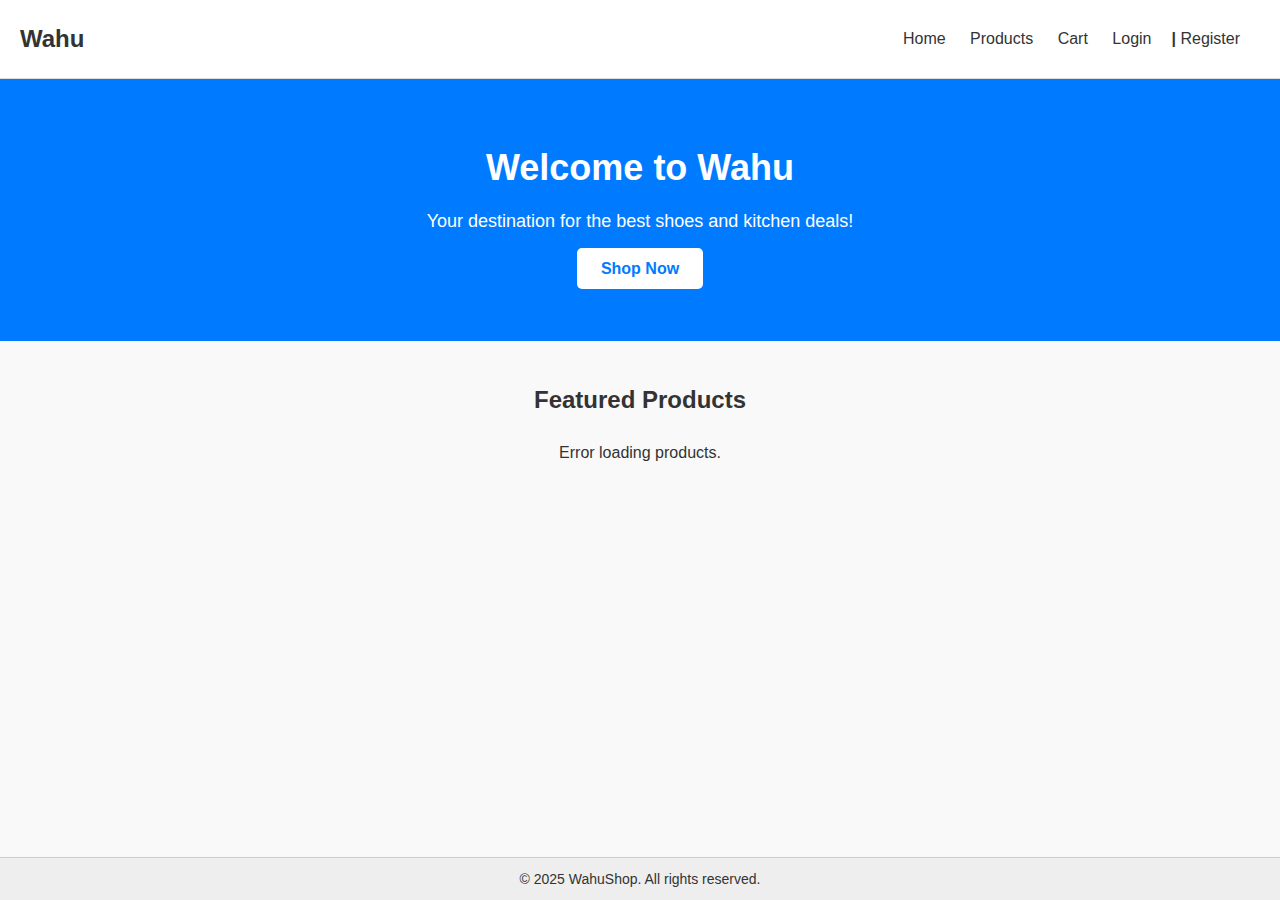
<file: index.html>
<!DOCTYPE html>
<html lang="en">
<head>
  <meta charset="UTF-8" />
  <meta name="viewport" content="width=device-width, initial-scale=1.0"/>
  <title>MiniShop - Home</title>
  <link rel="stylesheet" href="style.css" />
</head>

<body>

  <header>
    <div class="logo">Wahu</div>
    <nav>
     
      <a href="index.html">Home</a>
      <a href="products.html">Products</a>
      <a href="cart.html">Cart</a>
      <span id="userLinks">Login | Register</span>
    </nav>
  </header>

  <section class="hero">
    <h1>Welcome to Wahu</h1>
    <p>Your destination for the best shoes and kitchen deals!</p>
    <a href="products.html" class="btn">Shop Now</a>
  </section>

  <section class="featured-products">
    <h2>Featured Products</h2>
    <div class="product-grid" id="product-list">
      <!-- Products will be loaded here via JavaScript -->
    </div>
  </section>

  <footer>
    <p>© 2025 WahuShop. All rights reserved.</p>
  </footer>

  <script src="script.js"></script>
  <script>
    const userLinks = document.getElementById("userLinks");
const token = localStorage.getItem("token");

if (token) {
  userLinks.innerHTML = `
    <a href="profile.html">Profile</a>|
    <a href="#" onclick="logout()">Logout</a>
  `;
} else {
  userLinks.innerHTML = `
    <a href="login.html">Login</a>|
    <a href="register.html">Register</a>
  `;
}

window.logout = function () {
  localStorage.removeItem("token");
  localStorage.removeItem("user");
  alert("Logged out");
  window.location.href = "index.html";
};

  </script>
</body>
</html>
</file>
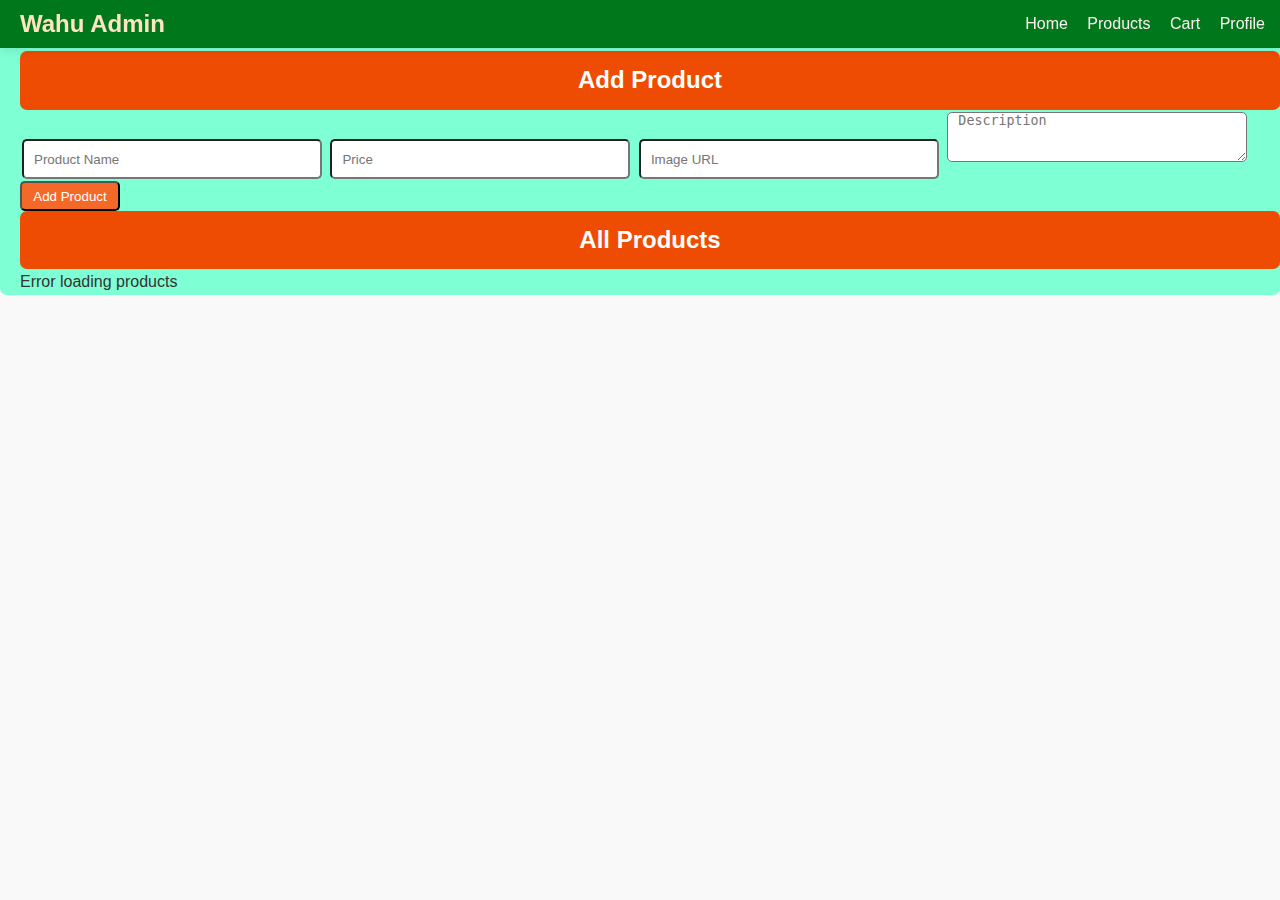
<file: admin.html>
<!DOCTYPE html>
<html lang="en">
<head>
  <meta charset="UTF-8" />
  <meta name="viewport" content="width=device-width, initial-scale=1.0"/>
  <title>Admin Dashboard - MiniShop</title>
  <link rel="stylesheet" href="admin.css" />
</head>
<body>

<header>
  <div class="logo">Wahu Admin</div>
  <nav>
    <a href="index.html">Home</a>
    <a href="products.html">Products</a>
    <a href="cart.html">Cart</a>
    <a href="profile.html">Profile</a>
  </nav>
</header>
<div class-="content">
<main class="admin-panel">
  <h1>Admin Dashboard</h1>

  <h2>Add Product</h2>
  <form id="productForm">
    <input type="text" id="name" placeholder="Product Name" required />
    <input type="number" id="price" placeholder="Price" required />
    <input type="text" id="image" placeholder="Image URL" required />
    <textarea id="description" placeholder="Description"></textarea>
    <button type="submit">Add Product</button>
  </form>


 


  <h2>All Products</h2>
  <div id="adminProductList">Loading...</div>
</main>
</div>
<script>
document.addEventListener("DOMContentLoaded", () => {
  const productForm = document.getElementById("productForm");
 
  const productList = document.getElementById("adminProductList");

  // Submit new product
  productForm.addEventListener("submit", function (e) {
    e.preventDefault();
    const name = document.getElementById("name").value;
    const price = document.getElementById("price").value;
    const image = document.getElementById("image").value;
    const description = document.getElementById("description").value;

    fetch("https://kartbn.onrender.com/api/products", {
      method: "POST",
      headers: { "Content-Type": "application/json" },
      body: JSON.stringify({ name, price, image, description })
    })
      .then(res => res.json())
      .then(data => {
        alert("Product added!");
        productForm.reset();
        loadProducts();
      });
  });


    // Load all products
    function loadProducts() {
      fetch("http://localhost:5000/api/products")
        .then(res => res.json())
        .then(products => {
          if (!products.length) {
            productList.innerHTML = "<p>No products found.</p>";
            return;
          }

          productList.innerHTML = "";
          products.forEach(p => {
            const div = document.createElement("div");
            div.innerHTML = `
              <form id="form-${p._id}">
                <input type="text" name="name" value="${p.name}" />
                <input type="number" name="price" value="${p.price}" />
                <input type="text" name="image" value="${p.image}" />
                <textarea name="description">${p.description}</textarea>
                <button type="submit">Update</button>
                <button type="button" onclick="deleteProduct('${p._id}')">Delete</button>
              </form>
              <hr />
            `;

            div.querySelector("form").addEventListener("submit", function (e) {
              e.preventDefault();
              const formData = new FormData(this);
              const updated = {
                name: formData.get("name"),
                price: formData.get("price"),
                image: formData.get("image"),
                description: formData.get("description")
              };

              fetch(`http://localhost:5000/api/products/${p._id}`, {
                method: "PUT",
                headers: { "Content-Type": "application/json" },
                body: JSON.stringify(updated)
              })
                .then(res => res.json())
                .then(data => {
                  alert("Product updated!");
                  loadProducts(); // refresh
                });
            });

            productList.appendChild(div);
          });
        })
        .catch(err => {
          productList.innerHTML = "<p>Error loading products</p>";
          console.error(err);
        });
    }

    // Delete product
    window.deleteProduct = function (id) {
      if (!confirm("Are you sure?")) return;
      fetch(`http://localhost:5000/api/products/${id}`, {
        method: "DELETE"
      })
        .then(res => res.json())
        .then(data => {
          alert("Product deleted!");
          loadProducts();
        });
    };

    // Initial load
    loadProducts();
  });
</script>

</body>
</html>
</file>
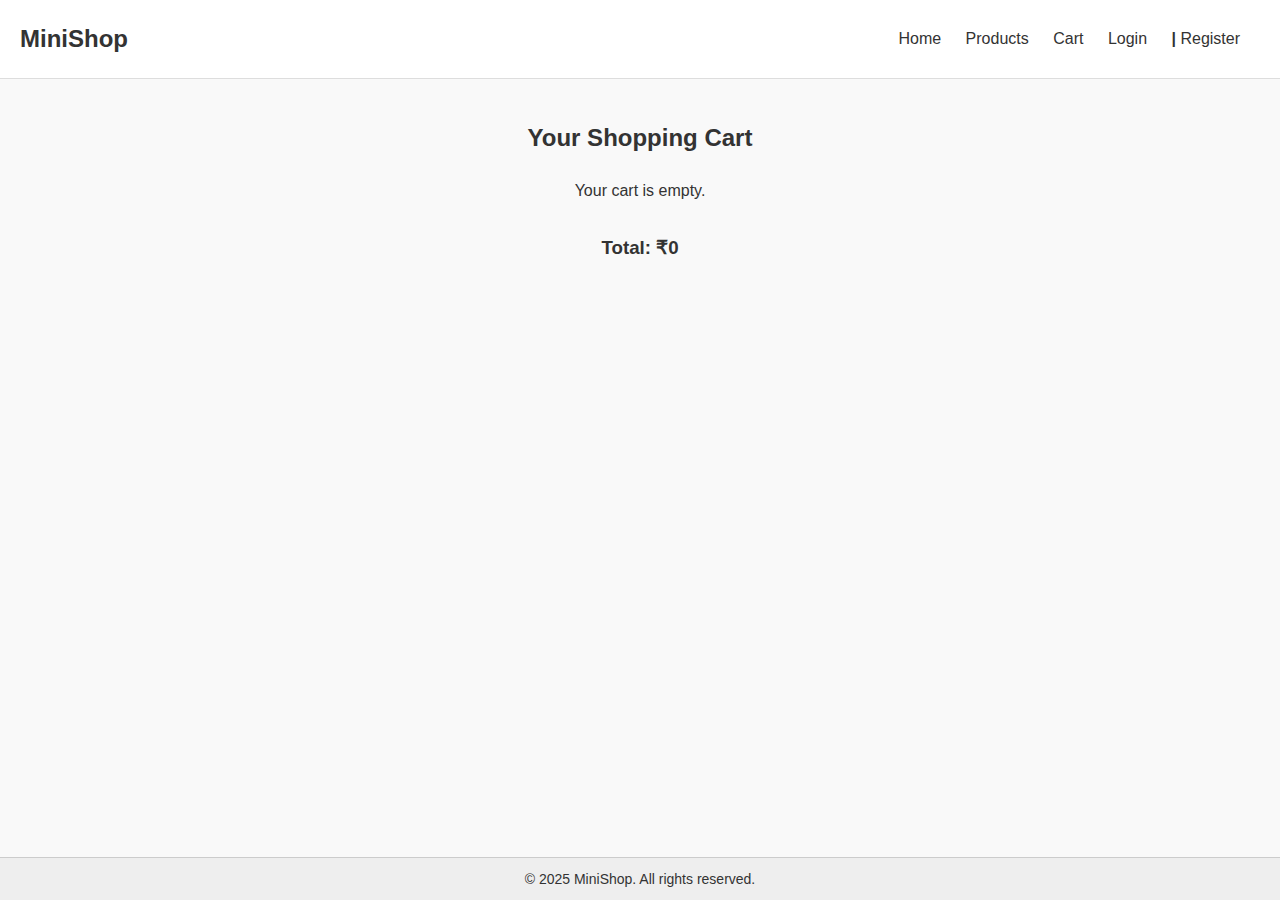
<file: cart.html>
<!DOCTYPE html>
<html lang="en">
<head>
  <meta charset="UTF-8" />
  <meta name="viewport" content="width=device-width, initial-scale=1.0"/>
  <title>Your Cart - MiniShop</title>
  <link rel="stylesheet" href="style.css" />
</head>
<body>

  <header>
    <div class="logo">MiniShop</div>
    <nav>
      <a href="index.html">Home</a>
      <a href="products.html">Products</a>
      <a href="cart.html">Cart</a>
      <span id="userLinks">Login | Register</span>
    </nav>
  </header>

  <main class="featured-products">
    <h2>Your Shopping Cart</h2>
    <div id="cart-items" class="product-grid">
      <!-- Cart items will load here -->
    </div>

    <div id="cart-summary" style="text-align:center; margin-top: 30px;">
      <h3 id="total-price">Total: ₹0</h3>
      <button id="checkoutBtn" style="padding: 10px 20px; font-weight: bold;">Proceed to Checkout</button>
    </div>
  </main>

  <footer>
    <p>© 2025 MiniShop. All rights reserved.</p>
  </footer>

  <script>
    document.addEventListener("DOMContentLoaded", function () {
      const cartContainer = document.getElementById("cart-items");
      const totalPriceEl = document.getElementById("total-price");
      const checkoutBtn = document.getElementById("checkoutBtn");

      let cart = JSON.parse(localStorage.getItem("cart")) || [];

      function renderCart() {
        cartContainer.innerHTML = "";
        let total = 0;

        if (cart.length === 0) {
          cartContainer.innerHTML = "<p>Your cart is empty.</p>";
          checkoutBtn.style.display = "none";
          totalPriceEl.textContent = "Total: ₹0";
          return;
        }

        cart.forEach((item, index) => {
          total += item.price * item.qty;

          const card = document.createElement("div");
          card.className = "product-card";
          card.innerHTML = `
            <h3>${item.name}</h3>
            <p>Price: ₹${item.price}</p>
            <p>Qty: 
              <button onclick="updateQty(${index}, -1)">-</button>
              ${item.qty}
              <button onclick="updateQty(${index}, 1)">+</button>
            </p>
            <p>Subtotal: ₹${item.price * item.qty}</p>
            <button onclick="removeItem(${index})">Remove</button>
          `;
          cartContainer.appendChild(card);
        });

        totalPriceEl.textContent = `Total: ₹${total}`;
        checkoutBtn.style.display = "inline-block";
      }

      window.updateQty = function (index, change) {
        cart[index].qty += change;
        if (cart[index].qty <= 0) {
          cart.splice(index, 1);
        }
        localStorage.setItem("cart", JSON.stringify(cart));
        renderCart();
      };

      window.removeItem = function (index) {
        cart.splice(index, 1);
        localStorage.setItem("cart", JSON.stringify(cart));
        renderCart();
      };

      checkoutBtn.addEventListener("click", function () {
        if (!localStorage.getItem("token")) {
          alert("Please log in to place your order.");
          window.location.href = "login.html";
        } else {
          window.location.href = "checkout.html";
        }
      });

      renderCart();
    });
  </script>
   <script>
    const userLinks = document.getElementById("userLinks");
const token = localStorage.getItem("token");

if (token) {
  userLinks.innerHTML = `
    <a href="profile.html">Profile</a> |
    <a href="#" onclick="logout()">Logout</a>
  `;
} else {
  userLinks.innerHTML = `
    <a href="login.html">Login</a> |
    <a href="register.html">Register</a>
  `;
}

window.logout = function () {
  localStorage.removeItem("token");
  localStorage.removeItem("user");
  alert("Logged out");
  window.location.href = "index.html";
};
</script>
</body>
</html>
</file>
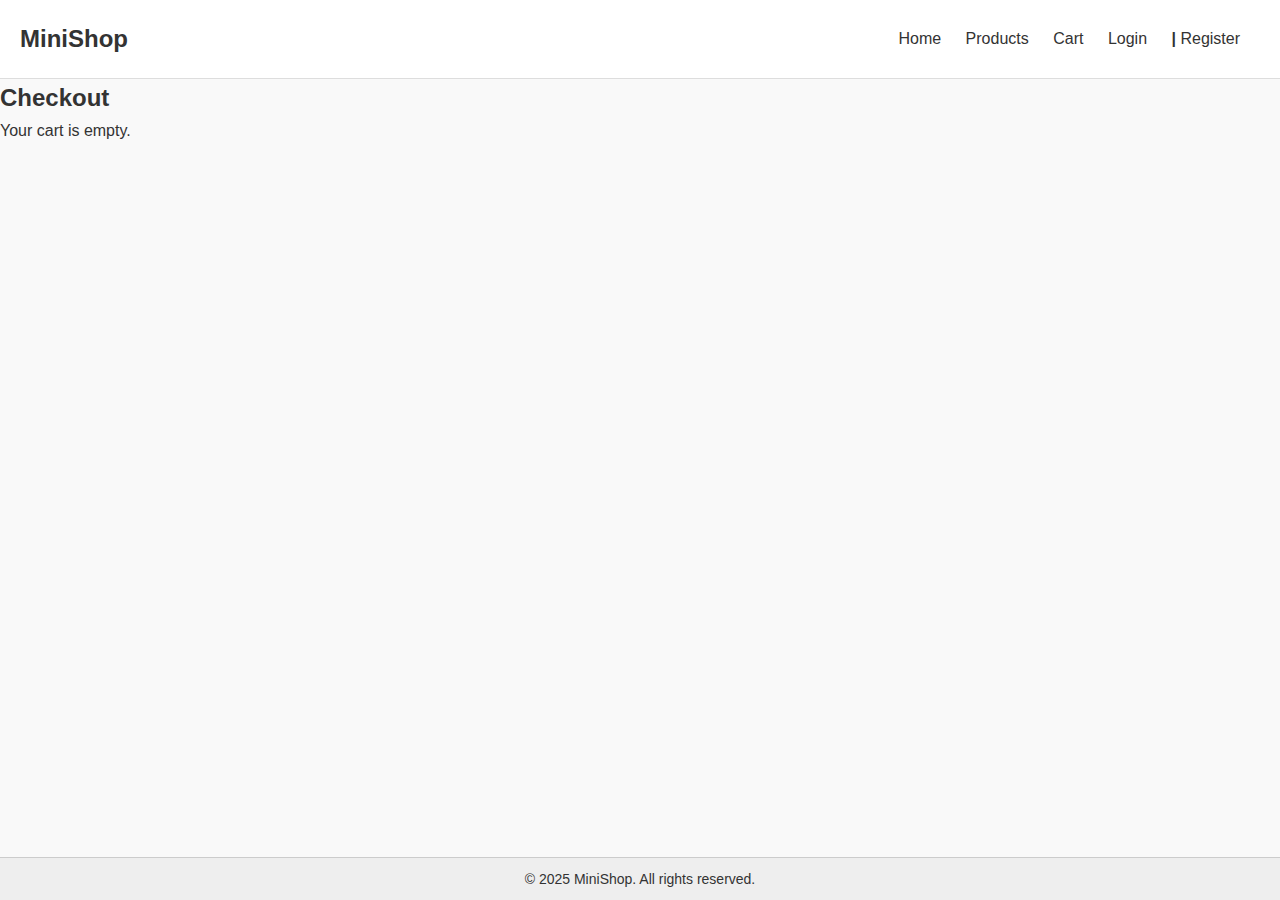
<file: checkout.html>
<!DOCTYPE html>
<html lang="en">
<head>
  <meta charset="UTF-8" />
  <meta name="viewport" content="width=device-width, initial-scale=1.0"/>
  <title>Checkout - MiniShop</title>
  <link rel="stylesheet" href="style.css" />
</head>
<body>

  <header>
    <div class="logo">MiniShop</div>
    <nav>
      <a href="index.html">Home</a>
      <a href="products.html">Products</a>
      <a href="cart.html">Cart</a>
      <span id="userLinks">Login | Register</span>
    </nav>
  </header>

  <main class="form-page">
    <h2>Checkout</h2>
    
    <div id="checkout-items" style="margin-bottom: 20px;"></div>

    <form id="checkoutForm">
      <textarea id="address" placeholder="Enter delivery address" required rows="4" cols="50" style="width: 100%; padding: 10px;"></textarea><br><br>
      <button type="submit" style="padding: 10px 20px;">Place Order</button>
    </form>
  </main>

  <footer>
    <p>© 2025 MiniShop. All rights reserved.</p>
  </footer>

 <script>
  document.addEventListener("DOMContentLoaded", function () {
    const cart = JSON.parse(localStorage.getItem("cart")) || [];
    const checkoutItems = document.getElementById("checkout-items");

    if (cart.length === 0) {
      checkoutItems.innerHTML = "<p>Your cart is empty.</p>";
      document.getElementById("checkoutForm").style.display = "none";
      return;
    }

    let summary = "<ul>";
    let total = 0;
    cart.forEach(item => {
      summary += `<li>${item.name} x ${item.qty} = ₹${item.qty * item.price}</li>`;
      total += item.qty * item.price;
    });
    summary += `</ul><p><strong>Total: ₹${total}</strong></p>`;
    checkoutItems.innerHTML = summary;

    // ✅ NEW WORKING ORDER SUBMISSION CODE
    document.getElementById("checkoutForm").addEventListener("submit", function (e) {
      e.preventDefault();

      const token = localStorage.getItem("token");
      const address = document.getElementById("address").value;

      if (!token) {
        alert("Please login to place your order.");
        window.location.href = "login.html";
        return;
      }

      fetch("http://localhost:5000/api/orders", {
        method: "POST",
        headers: {
          "Content-Type": "application/json",
          Authorization: `Bearer ${token}`
        },
        body: JSON.stringify({ items: cart, address, total })
      })
        .then(res => res.json())
        .then(data => {
          if (data.message === "Order placed successfully") {
            alert("Order placed!");
            localStorage.removeItem("cart");
            window.location.href = "profile.html";
          } else {
            alert(data.message || "Failed to place order");
          }
        })
        .catch(() => {
          alert("Server error");
        });
    });
  });
</script>
<script>
    const userLinks = document.getElementById("userLinks");
const token = localStorage.getItem("token");

if (token) {
  userLinks.innerHTML = `
    <a href="profile.html">Profile</a> |
    <a href="#" onclick="logout()">Logout</a>
  `;
} else {
  userLinks.innerHTML = `
    <a href="login.html">Login</a> |
    <a href="register.html">Register</a>
  `;
}

window.logout = function () {
  localStorage.removeItem("token");
  localStorage.removeItem("user");
  alert("Logged out");
  window.location.href = "index.html";
};
</script>

</body>
</html>
</file>
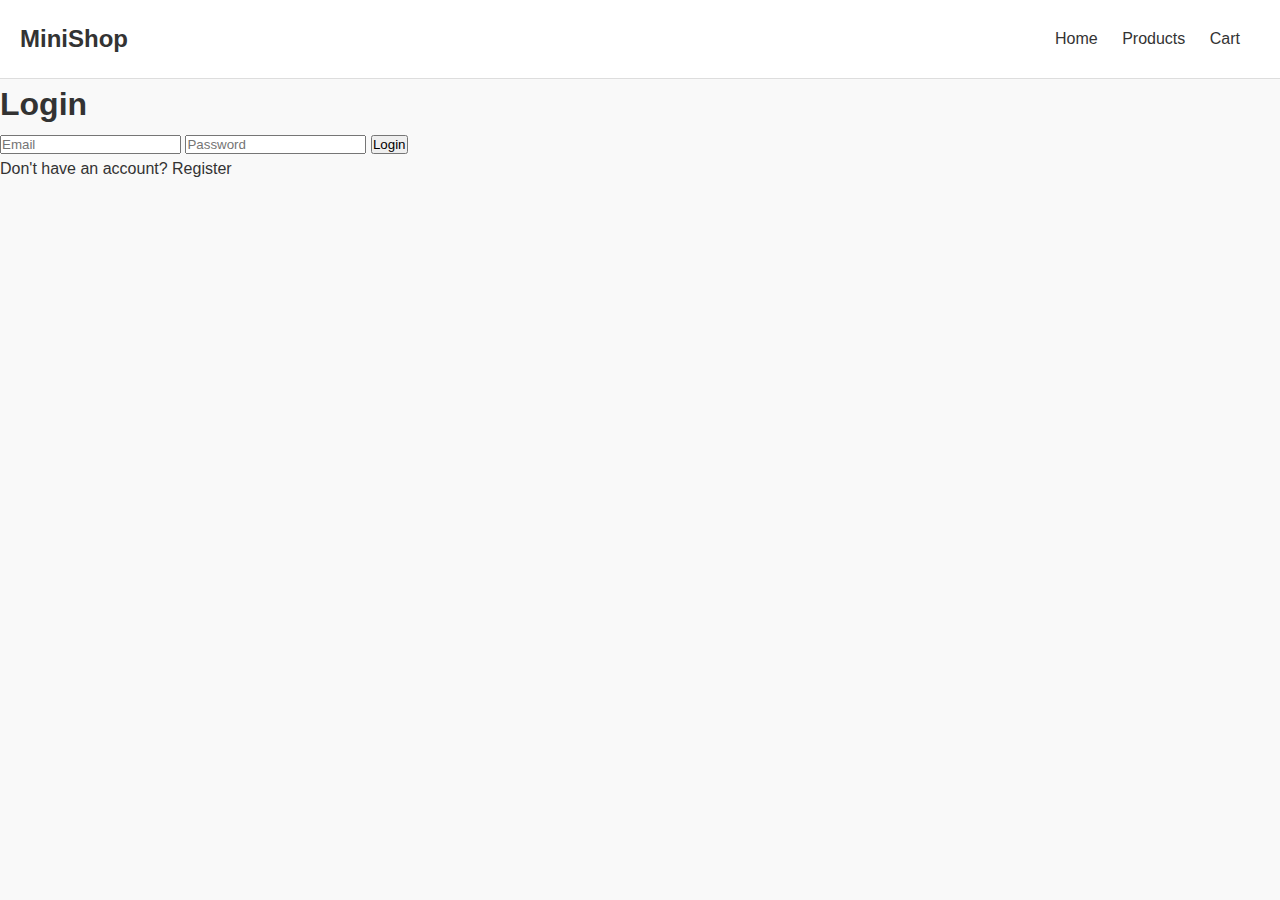
<file: login.html>
<!DOCTYPE html>
<html lang="en">
<head>
  <meta charset="UTF-8" />
  <meta name="viewport" content="width=device-width, initial-scale=1.0"/>
  <title>Login - MiniShop</title>
  <link rel="stylesheet" href="style.css"/>
</head>
<body>

  <header>
    <div class="logo">MiniShop</div>
    <nav>
      <a href="index.html">Home</a>
      <a href="products.html">Products</a>
      <a href="cart.html">Cart</a>
    </nav>
  </header>

  <main class="form-page">
    <h1>Login</h1>
    <form id="loginForm">
      <input type="email" id="email" placeholder="Email" required />
      <input type="password" id="password" placeholder="Password" required />
      <button type="submit">Login</button>
    </form>
    <p>Don't have an account? <a href="register.html">Register</a></p>
  </main>

  <script>
    const loginForm = document.getElementById("loginForm");

    loginForm.addEventListener("submit", function (e) {
      e.preventDefault();

      const email = document.getElementById("email").value;
      const password = document.getElementById("password").value;

      fetch("https://kartbn.onrender.com/api/auth/login", {
        method: "POST",
        headers: { "Content-Type": "application/json" },
        body: JSON.stringify({ email, password })
      })
        .then(res => res.json())
        .then(data => {
          if (data.token) {
            // Save token + user info
            localStorage.setItem("token", data.token);
            localStorage.setItem("user", JSON.stringify({ name: data.name, email: data.email }));
            alert("Login successful!");
            window.location.href = "index.html";
          } else {
            alert(data.message || "Login failed");
          }
        });
    });

    if (data.token) {
  localStorage.setItem("token", data.token);
  localStorage.setItem("user", JSON.stringify({
    name: data.name,
    email: data.email,
    role: data.role
  }));
  alert("Login successful!");
  window.location.href = "index.html";
}

  </script>

</body>
</html>
</file>
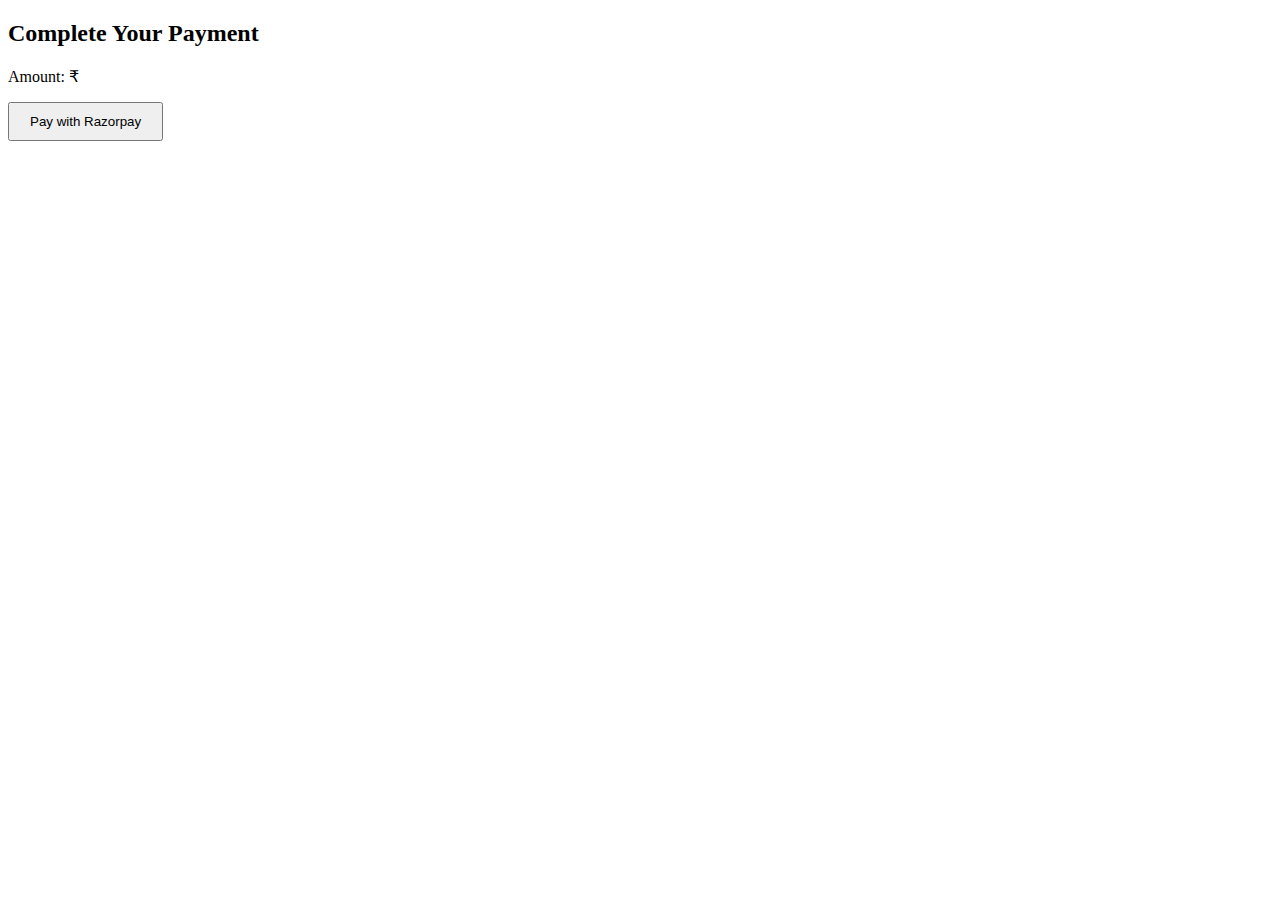
<file: payment.html>
<!DOCTYPE html>
<html lang="en">
<head>
  <meta charset="UTF-8">
  <meta name="viewport" content="width=device-width, initial-scale=1">
  <title>Payment - MiniShop</title>
</head>
<body>

  <h2>Complete Your Payment</h2>
  <p>Amount: ₹<span id="amount"></span></p>

  <button id="payNowBtn" style="padding: 10px 20px;">Pay with Razorpay</button>

  <script src="https://checkout.razorpay.com/v1/checkout.js"></script>

  <script>
    const urlParams = new URLSearchParams(window.location.search);
    const amount = urlParams.get('amount');   // Get amount from URL
    document.getElementById('amount').innerText = amount;

    document.getElementById('payNowBtn').onclick = function () {
      var options = {
        "key": "YOUR_RAZORPAY_KEY_ID",   // 🔑 Replace with your Razorpay Key ID
        "amount": amount * 100,           // Razorpay expects amount in paise (₹1 = 100)
        "currency": "INR",
        "name": "MiniShop",
        "description": "Order Payment",
        "handler": function (response) {
          alert("✅ Payment Successful!\nPayment ID: " + response.razorpay_payment_id);

          // ✅ Redirect after payment success
          window.location.href = "success.html";
        },
        "prefill": {
          "name": "Your Customer Name",
          "email": "customer@example.com",
          "contact": "9999999999"
        },
        "theme": {
          "color": "#3399cc"
        }
      };
      var rzp1 = new Razorpay(options);
      rzp1.open();
    };
  </script>

</body>
</html>
</file>
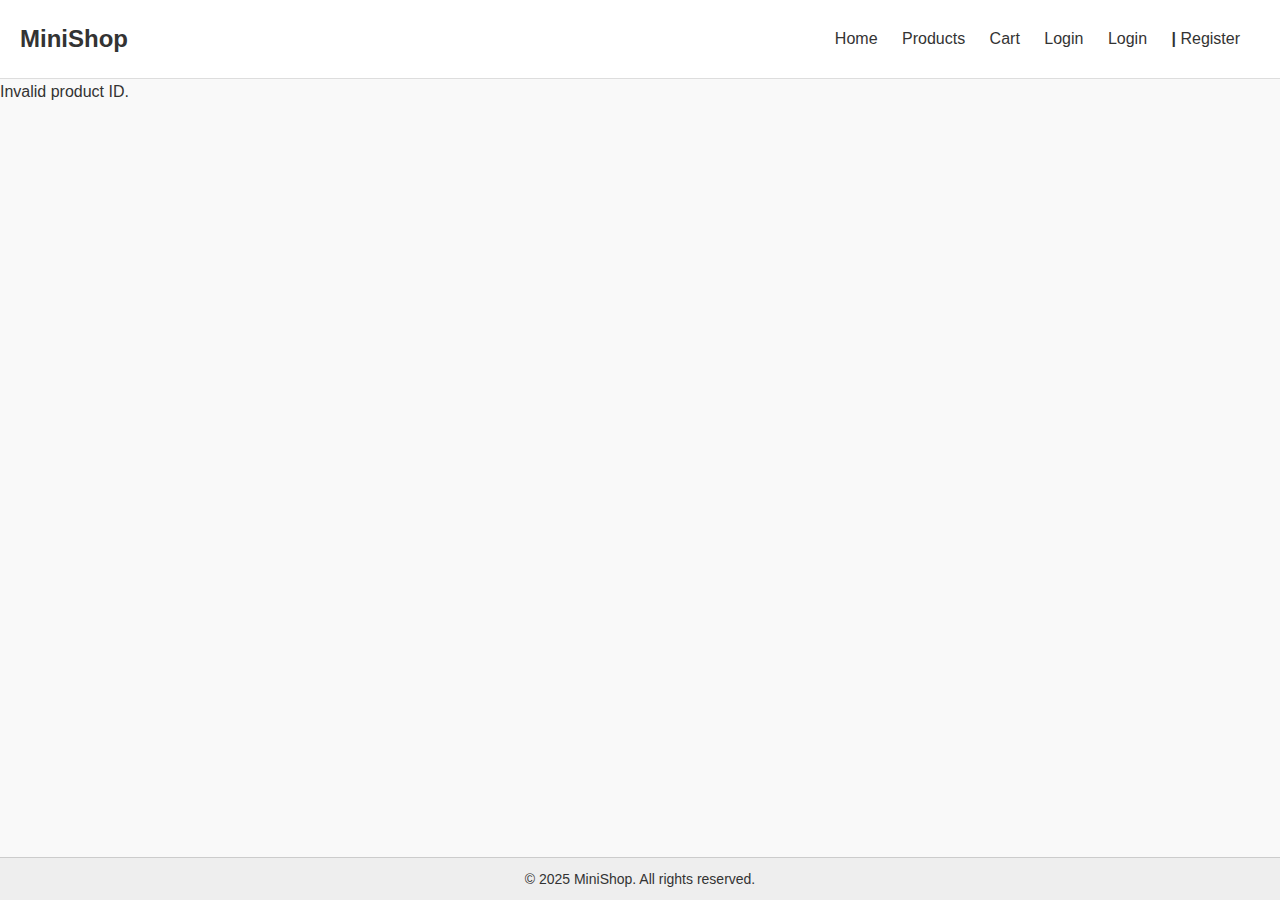
<file: product.html>
<!DOCTYPE html>
<html lang="en">
<head>
  <meta charset="UTF-8" />
  <meta name="viewport" content="width=device-width, initial-scale=1.0"/>
  <title>Product Details - MiniShop</title>
  <link rel="stylesheet" href="style.css" />
</head>
<body>

<header>
  <div class="logo">MiniShop</div>
  <nav>
    <a href="index.html">Home</a>
    <a href="products.html">Products</a>
    <a href="cart.html">Cart</a>
    <a href="login.html">Login</a>
    <span id="userLinks"></span>
  </nav>
</header>

<main id="productDetail">Loading...</main>

<footer>
  <p>© 2025 MiniShop. All rights reserved.</p>
</footer>

<script>
  // ✅ Get product ID from URL
  const urlParams = new URLSearchParams(window.location.search);
  const productId = urlParams.get("id");

  const productDetail = document.getElementById("productDetail");

  if (!productId) {
    productDetail.innerHTML = "<p>Invalid product ID.</p>";
  } else {
    fetch(`http://localhost:5000/api/products/${productId}`)
      .then(res => res.json())
      .then(product => {
        productDetail.innerHTML = `
          <div class="product-detail">
            <img src="${product.image}" alt="${product.name}" />
            <h2>${product.name}</h2>
            <p>₹${product.price}</p>
            <p>${product.description}</p>
            <button onclick="addToCart('${product._id}', '${product.name}', ${product.price})">Add to Cart</button>
          </div>
        `;
      })
      .catch(err => {
        console.error(err);
        productDetail.innerHTML = "<p>Product not found.</p>";
      });
  }

  function addToCart(id, name, price) {
    let cart = JSON.parse(localStorage.getItem("cart")) || [];
    const existing = cart.find(item => item.id === id);
    if (existing) {
      existing.qty += 1;
    } else {
      cart.push({ id, name, price, qty: 1 });
    }
    localStorage.setItem("cart", JSON.stringify(cart));
    alert("Product added to cart!");
  }
</script>

<script>
  document.addEventListener("DOMContentLoaded", function () {
    const userLinks = document.getElementById("userLinks");
    const token = localStorage.getItem("token");

    if (token) {
      userLinks.innerHTML = `
        <a href="profile.html">Profile</a> |
        <a href="#" onclick="logout()">Logout</a>
      `;
    } else {
      userLinks.innerHTML = `
        <a href="login.html">Login</a> |
        <a href="register.html">Register</a>
      `;
    }

    window.logout = function () {
      localStorage.removeItem("token");
      localStorage.removeItem("user");
      alert("Logged out");
      location.href = "login.html";
    };
  });
</script>

</body>
</html>
</file>
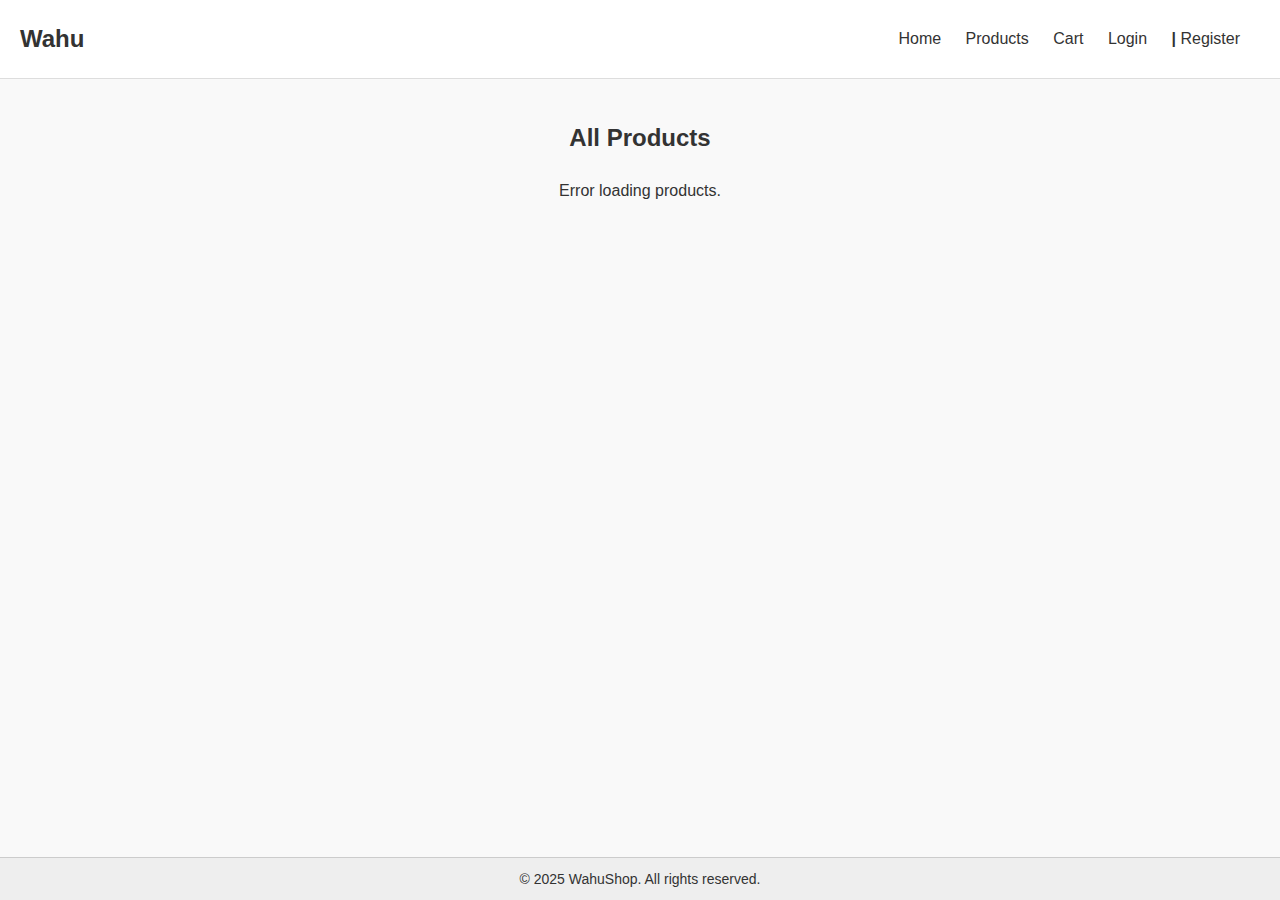
<file: products.html>
<!DOCTYPE html>
<html lang="en">
<head>
  <meta charset="UTF-8" />
  <meta name="viewport" content="width=device-width, initial-scale=1.0"/>
  <title>All Products - MiniShop</title>
  <link rel="stylesheet" href="style.css" />
</head>
<body>

  <header>
    <div class="logo">Wahu</div>
    <nav>
      <a href="index.html">Home</a>
      <a href="products.html">Products</a>
      <a href="cart.html">Cart</a>
      <span id="userLinks">Login | Register</span>
    </nav>
  </header>

  <main class="featured-products">
    <h2>All Products</h2>
    <div class="product-grid" id="product-list"></div>
    
  </main>
  
   

  <footer>
    <p>© 2025 WahuShop. All rights reserved.</p>
  </footer>

  
    <script>
  const productList = document.getElementById('product-list');

  fetch('https://kartbn.onrender.com/api/products')
    .then(res => res.json())
    .then(products => {
      if (!products.length) {
        productList.innerHTML = "<p>No products found.</p>";
        return;
      }

      products.forEach(product => {
        const card = document.createElement('div');
        card.className = 'product-card';
        card.innerHTML = `
          <a href="product.html?id=${product._id}">
            <img src="${product.image}" alt="${product.name}" />
            <h3>${product.name}</h3>
          </a>
          <p>₹${product.price}</p>
          <button onclick="addToCart('${product._id}', '${product.image}', '${product.name}', ${product.price})">Add to Cart</button>
        `;
        productList.appendChild(card);
      });
    })
    .catch(err => {
      productList.innerHTML = "<p>Error loading products.</p>";
      console.error(err);
    });

  function addToCart(id, image, name, price) {
    let cart = JSON.parse(localStorage.getItem("cart")) || [];
    let existing = cart.find(item => item.id === id);
    if (existing) {
      existing.qty += 1;
    } else {
      cart.push({ id, image, name, price, qty: 1 });
    }
    localStorage.setItem("cart", JSON.stringify(cart));
    alert("Added to cart!");
  }
</script>

  
  <script>
    const userLinks = document.getElementById("userLinks");
const token = localStorage.getItem("token");

if (token) {
  userLinks.innerHTML = `
    <a href="profile.html">Profile</a> |
    <a href="#" onclick="logout()">Logout</a>
  `;
} else {
  userLinks.innerHTML = `
    <a href="login.html">Login</a> |
    <a href="register.html">Register</a>
  `;
}

window.logout = function () {
  localStorage.removeItem("token");
  localStorage.removeItem("user");
  alert("Logged out");
  window.location.href = "index.html";
};
</script>
</body>
</html>
</file>
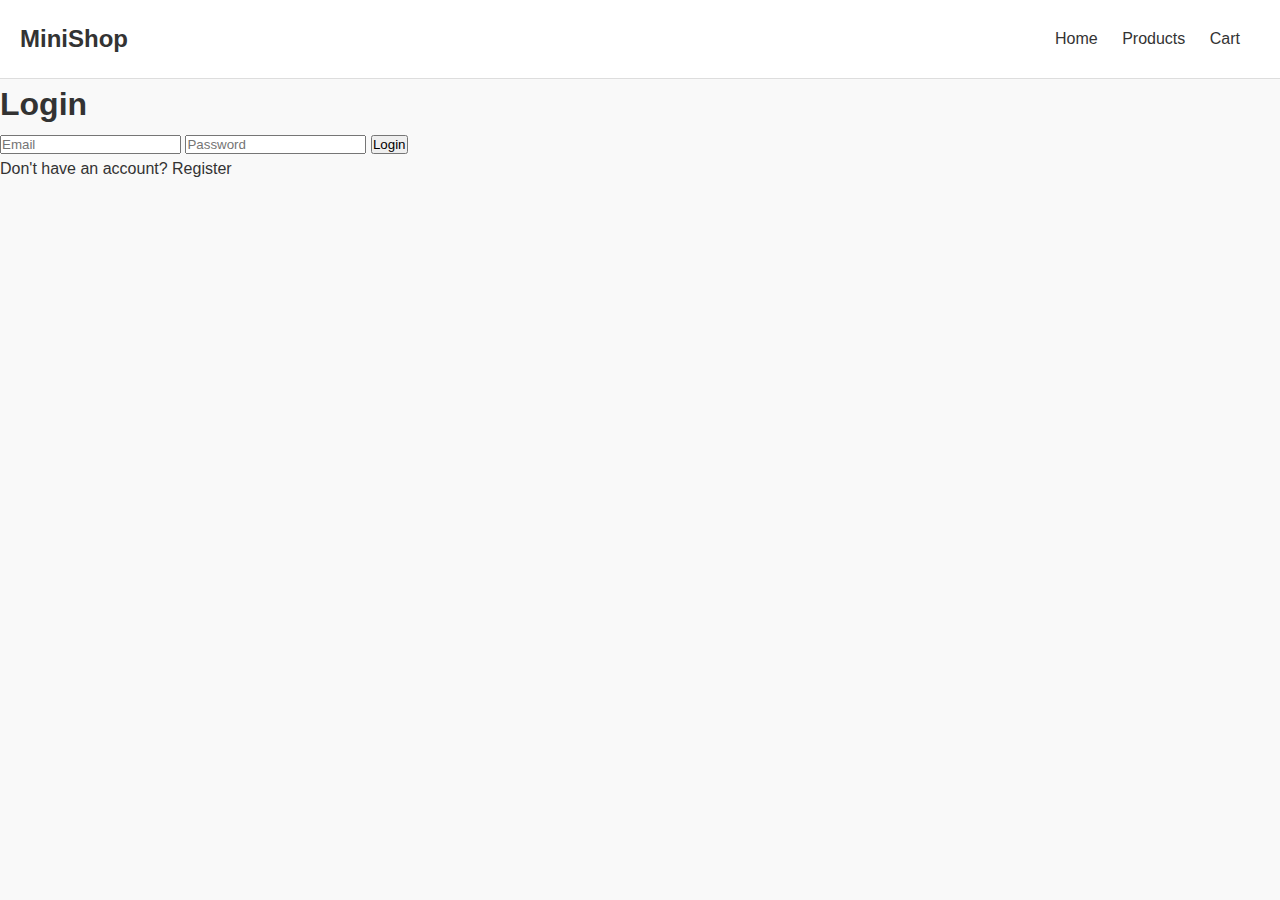
<file: profile.html>
<!DOCTYPE html>
<html lang="en">
<head>
  <meta charset="UTF-8" />
  <meta name="viewport" content="width=device-width, initial-scale=1.0"/>
  <title>My Profile - MiniShop</title>
  <link rel="stylesheet" href="profile.css"/>
</head>
<body>

  <header>
    <div class="logo">MiniShop</div>
    <nav>
      <a href="index.html">Home</a>
      <a href="products.html">Products</a>
      <a href="cart.html">Cart</a>
      <span id="userLinks">Loading...</span>
    </nav>
  </header>
   <div class="content">
  <main class="form-page">
    <h2>My Profile</h2>
    <div id="profileInfo"></div>
    <h3 style="margin-top: 30px;">My Orders</h3>
    <div class="list">
    <div id="orderList">Loading orders...</div>
    
    <button onclick="logout()" style="margin-top: 20px;">Logout</button>
     </div>
  </main>
  </div>
  <footer>
    <p>© 2025 MiniShop. All rights reserved.</p>
  </footer>

  <script>
    document.addEventListener("DOMContentLoaded", function () {
      const user = JSON.parse(localStorage.getItem("user"));
      const token = localStorage.getItem("token");
      const profileInfo = document.getElementById("profileInfo");

      if (!token || !user) {
        alert("Please login to view your profile.");
        window.location.href = "login.html";
        return;
      }

      profileInfo.innerHTML = `
        <p><strong>Name:</strong> ${user.name}</p>
        <p><strong>Email:</strong> ${user.email}</p>
      `;

      const userLinks = document.getElementById("userLinks");
      userLinks.innerHTML = `
        <a href="profile.html">Profile</a> |
        <a href="#" onclick="logout()">Logout</a>
      `;
    });

    function logout() {
      localStorage.removeItem("token");
      localStorage.removeItem("user");
      alert("Logged out successfully!");
      window.location.href = "index.html";
    }


    // Fetch and show orders
fetch("https://kartbn.onrender.com/api/orders/my", {
  headers: { Authorization: `Bearer ${token}` }
})
  .then(res => res.json())
  .then(orders => {
    const orderList = document.getElementById("orderList");

    if (!orders.length) {
      orderList.innerHTML = "<p>No orders yet.</p>";
      return;
    }

    orderList.innerHTML = orders.map(order => `
      <div style="border: 1px solid #ddd; padding: 10px; margin: 10px 0;">
        <p><strong>Placed on:</strong> ${new Date(order.createdAt).toLocaleString()}</p>
        <p><strong>Address:</strong> ${order.address}</p>
        <p><strong>Total:</strong> ₹${order.total}</p>
        <ul>
          ${order.items.map(item => `<li>${item.name} x ${item.qty}</li>`).join("")}
        </ul>
      </div>
    `).join("");
  })
  .catch(() => {
    document.getElementById("orderList").innerHTML = "<p>Error loading orders.</p>";
  });

  </script>

</body>
</html>
</file>
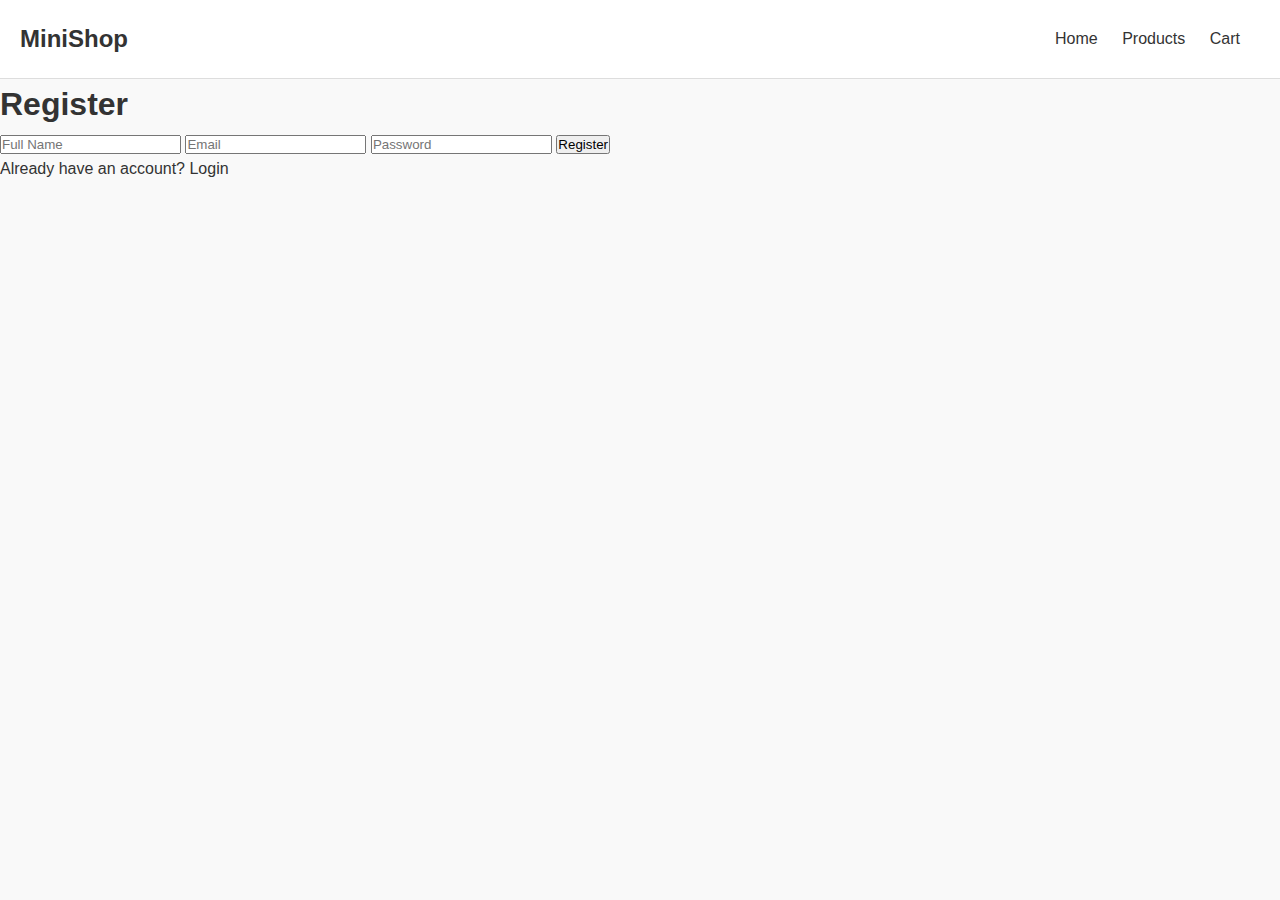
<file: register.html>
<!DOCTYPE html>
<html lang="en">
<head>
  <meta charset="UTF-8" />
  <meta name="viewport" content="width=device-width, initial-scale=1.0"/>
  <title>Register - MiniShop</title>
  <link rel="stylesheet" href="style.css"/>
</head>
<body>

  <header>
    <div class="logo">MiniShop</div>
    <nav>
      <a href="index.html">Home</a>
      <a href="products.html">Products</a>
      <a href="cart.html">Cart</a>
    </nav>
  </header>

  <main class="form-page">
    <h1>Register</h1>
    <form id="registerForm">
      <input type="text" id="name" placeholder="Full Name" required />
      <input type="email" id="email" placeholder="Email" required />
      <input type="password" id="password" placeholder="Password" required />
      <button type="submit">Register</button>
    </form>
    <p>Already have an account? <a href="login.html">Login</a></p>
  </main>

  <script>
    const registerForm = document.getElementById("registerForm");

    registerForm.addEventListener("submit", function (e) {
      e.preventDefault();

      const name = document.getElementById("name").value;
      const email = document.getElementById("email").value;
      const password = document.getElementById("password").value;

      fetch("https://kartbn.onrender.com/api/auth/register", {
        method: "POST",
        headers: { "Content-Type": "application/json" },
        body: JSON.stringify({ name, email, password })
      })
        .then(res => res.json())
        .then(data => {
          if (data.message === "User registered successfully") {
            alert("Registration successful! You can now log in.");
            window.location.href = "login.html";
          } else {
            alert(data.message || "Registration failed");
          }
        });
    });
  </script>

</body>
</html>
</file>
<file: style.css>
/* Reset & global styles */
* {
  box-sizing: border-box;
  margin: 0;
  padding: 0;
}
body {
  font-family: Arial, sans-serif;
  line-height: 1.6;
  background-color: #f9f9f9;
  color: #333;
  padding-bottom: 50px;
}
a {
  color: #333;
  text-decoration: none;
}
a:hover {
  color: #007bff;
}

/* Header and nav */
header {
  background-color: #fff;
  padding: 20px;
  border-bottom: 1px solid #ddd;
  display: flex;
  justify-content: space-between;
  align-items: center;
}
.logo {
  font-size: 24px;
  font-weight: bold;
}
nav a {
  margin-right: 20px;
  font-weight: 500;
}
#userLinks {
  font-weight: bold;
}

/* Hero section */
.hero {
  background: #007bff;
  color: #fff;
  padding: 60px 20px;
  text-align: center;
}
.hero h1 {
  font-size: 36px;
  margin-bottom: 10px;
}
.hero p {
  font-size: 18px;
  margin-bottom: 20px;
}
.hero .btn {
  background-color: #fff;
  color: #007bff;
  padding: 12px 24px;
  border-radius: 5px;
  font-weight: bold;
}

/* Featured products */
.featured-products {
  padding: 40px 20px;
  text-align: center;
}
.featured-products h2 {
  margin-bottom: 20px;
}
.product-grid {
  display: grid;
  grid-template-columns: repeat(auto-fit, minmax(180px, 1fr));
  gap: 20px;
  max-width: 1000px;
  margin: auto;
}
.product-card {
  background-color: #fff;
  padding: 15px;
  border: 1px solid #ddd;
  border-radius: 10px;
  text-align: center;
  box-shadow: 0 2px 4px rgba(0,0,0,0.05);
}
.product-card img {
  max-width: 100%;
  height: auto;
}
.product-card h3 {
  margin: 10px 0;
}
.product-card p {
  font-weight: bold;
  color: #007bff;
}
.product-card button {
  margin-top: 10px;
  padding: 8px 16px;
  background-color: #007bff;
  color: #fff;
  border: none;
  border-radius: 5px;
  cursor: pointer;
}
.product-card button:hover {
  background-color: #0056b3;
}

/* Footer */
footer {
  position: fixed;
  bottom: 0;
  width: 100%;
  background: #eee;
  text-align: center;
  padding: 10px;
  font-size: 14px;
  border-top: 1px solid #ccc;
}
</file>
<file: admin.css>
/* Reset & global styles */
* {
  box-sizing: border-box;
  margin: 0;
  padding: 0;
}
body {
  font-family: Arial, sans-serif;
  line-height: 1.6;
  background-color: #f9f9f9;
  color: #333;
  padding-bottom: 50px;
}
a {
  color: #333;
  text-decoration: none;
}
a:hover {
  color: #007bff;
}

/* Header and nav */
header {
    background-color: #01771b;
    box-shadow: 0 2px 10px rgba(0, 0, 0, 0.1);
    position: fixed;
    width: 100%;
    top: 0;
    left: 0;
    z-index: 1000;
    padding: 5px 0;
    display: flex;
    justify-content: space-between;
    align-items: center;
}
.logo {
  color: bisque;
  font-size: 24px;
  font-weight: bold;
  padding-left: 20px;
}
nav a {
  color: #faefef;
  margin-right: 5px;
  font-weight: 100;
  padding-right: 10px;
}
#userLinks {
  font-weight: bold;
}

/* Hero section */
.hero {
  background: #8e23ff;
  color: #fff;
  padding: 60px 20px;
  text-align: center;
}
.hero h1 {
  font-size: 36px;
  margin-bottom: 5px;
  color: rgb(242, 255, 0);
}
.hero p {
  font-size: 15px;
  margin-bottom: 20px;
}
.hero .btn {
  background-color: #e48201;
  color: #000000;
  padding: 12px 24px;
  border-radius: 5px;
  font-weight: bold;
}
h2{
  color: #ed4c02;
  padding-top: 30px;
}
/* Featured products */
.featured-products {
  padding: 40px 20px;
  text-align: center;
}
.featured-products h2 {
  margin-bottom: 20px;
}
.product-grid {
  grid-template-columns: repeat(auto-fit, minmax(180px, 1fr));
  
  max-width:400px;
  margin: auto;
}

.content{

  
     grid-template-columns: repeat(auto-fit, minmax(180px, 1fr));
    
     margin: auto;
}
.admin-panel{
     background-color: aquamarine;
     border-radius: 7px;
     width:100%;  
     padding-left: 20px;   
}

input{
               width: 300px;
               height: 40px;
               margin: 2px;
               border-radius: 5px;
               padding-left: 10px;
}
h2{
  background-color: #ed4c02;
  color: #ffffff;
  padding-top: 10px;
  padding-bottom: 10px;
  text-align: center;
  border-radius: 7px;
}
textarea{
              width: 300px;
               height: 50px;
               margin: 2px;
               border-radius: 5px;
               padding-left: 10px;   
}



button{
              
               background-color: #f46928;
               border-radius: 5px;
               color: #ffffff;
               width: 100px;
               height: 30px;
}

footer {
  position: fixed;
  bottom: 0;
  width: 100%;
  background: #eee;
  text-align: center;
  padding: 10px;
  font-size: 14px;
  border-top: 1px solid #ccc;
}
</file>
<file: profile.css>
/* Reset & global styles */
* {
  box-sizing: border-box;
  margin: 0;
  padding: 0;
}
body {
  font-family: Arial, sans-serif;
  line-height: 1.6;
  background-color: #f9f9f9;
  color: #333;
  padding-bottom: 50px;
}
a {
  color: #333;
  text-decoration: none;
}
a:hover {
  color: #007bff;
}

/* Header and nav */
header {
    background-color: #01771b;
    box-shadow: 0 2px 10px rgba(0, 0, 0, 0.1);
    position: fixed;
    width: 100%;
    top: 0;
    left: 0;
    z-index: 1000;
    padding: 5px 0;
    display: flex;
    justify-content: space-between;
    align-items: center;
}
.logo {
  color: bisque;
  font-size: 24px;
  font-weight: bold;
  padding-left: 20px;
}
nav a {
  color: #faefef;
  margin-right: 5px;
  font-weight: 100;
  padding-right: 10px;
}
#userLinks {
  font-weight: bold;
}

/* Hero section */
.hero {
  background: #8e23ff;
  color: #fff;
  padding: 60px 20px;
  text-align: center;
}
.hero h1 {
  font-size: 36px;
  margin-bottom: 5px;
  color: rgb(242, 255, 0);
}
.hero p {
  font-size: 15px;
  margin-bottom: 20px;
}
.hero .btn {
  background-color: #e48201;
  color: #000000;
  padding: 12px 24px;
  border-radius: 5px;
  font-weight: bold;
}
h2{
  color: #ed4c02;
  padding-top: 30px;
}
/* Featured products */
.featured-products {
  padding: 40px 20px;
  text-align: center;
}
.featured-products h2 {
  margin-bottom: 20px;
}
.product-grid {
  grid-template-columns: repeat(auto-fit, minmax(180px, 1fr));
  
  max-width:400px;
  margin: auto;
}

.content{

     padding-top: 80px;
     grid-template-columns: repeat(auto-fit, minmax(180px, 1fr));
     max-width:400px;
     margin: auto;
}
.form-page{
    
     border-radius: 7px;
     width: 400px;     
}

h2{
  background-color: #ed4c02;
  color: #ffffff;
  padding-top: 10px;
  padding-bottom: 10px;
  text-align: center;
  border-radius: 7px;
}
p{
    width: 100%;
    padding-top: 15px;
    padding-left: 20px;

}

h3{
                background-color: #555554;
  color: #ffffff;
  padding-top: 10px;
  padding-bottom: 10px;
  text-align: center;
  border-radius: 7px; 
}


button{
              
               background-color: #f46928;
               border-radius: 5px;
               color: #ffffff;
               width: 400px;
               height: 30px;
}
.list{
               text-align: center;
}

footer {
  position: fixed;
  bottom: 0;
  width: 100%;
  background: #eee;
  text-align: center;
  padding: 10px;
  font-size: 14px;
  border-top: 1px solid #ccc;
}
</file>
